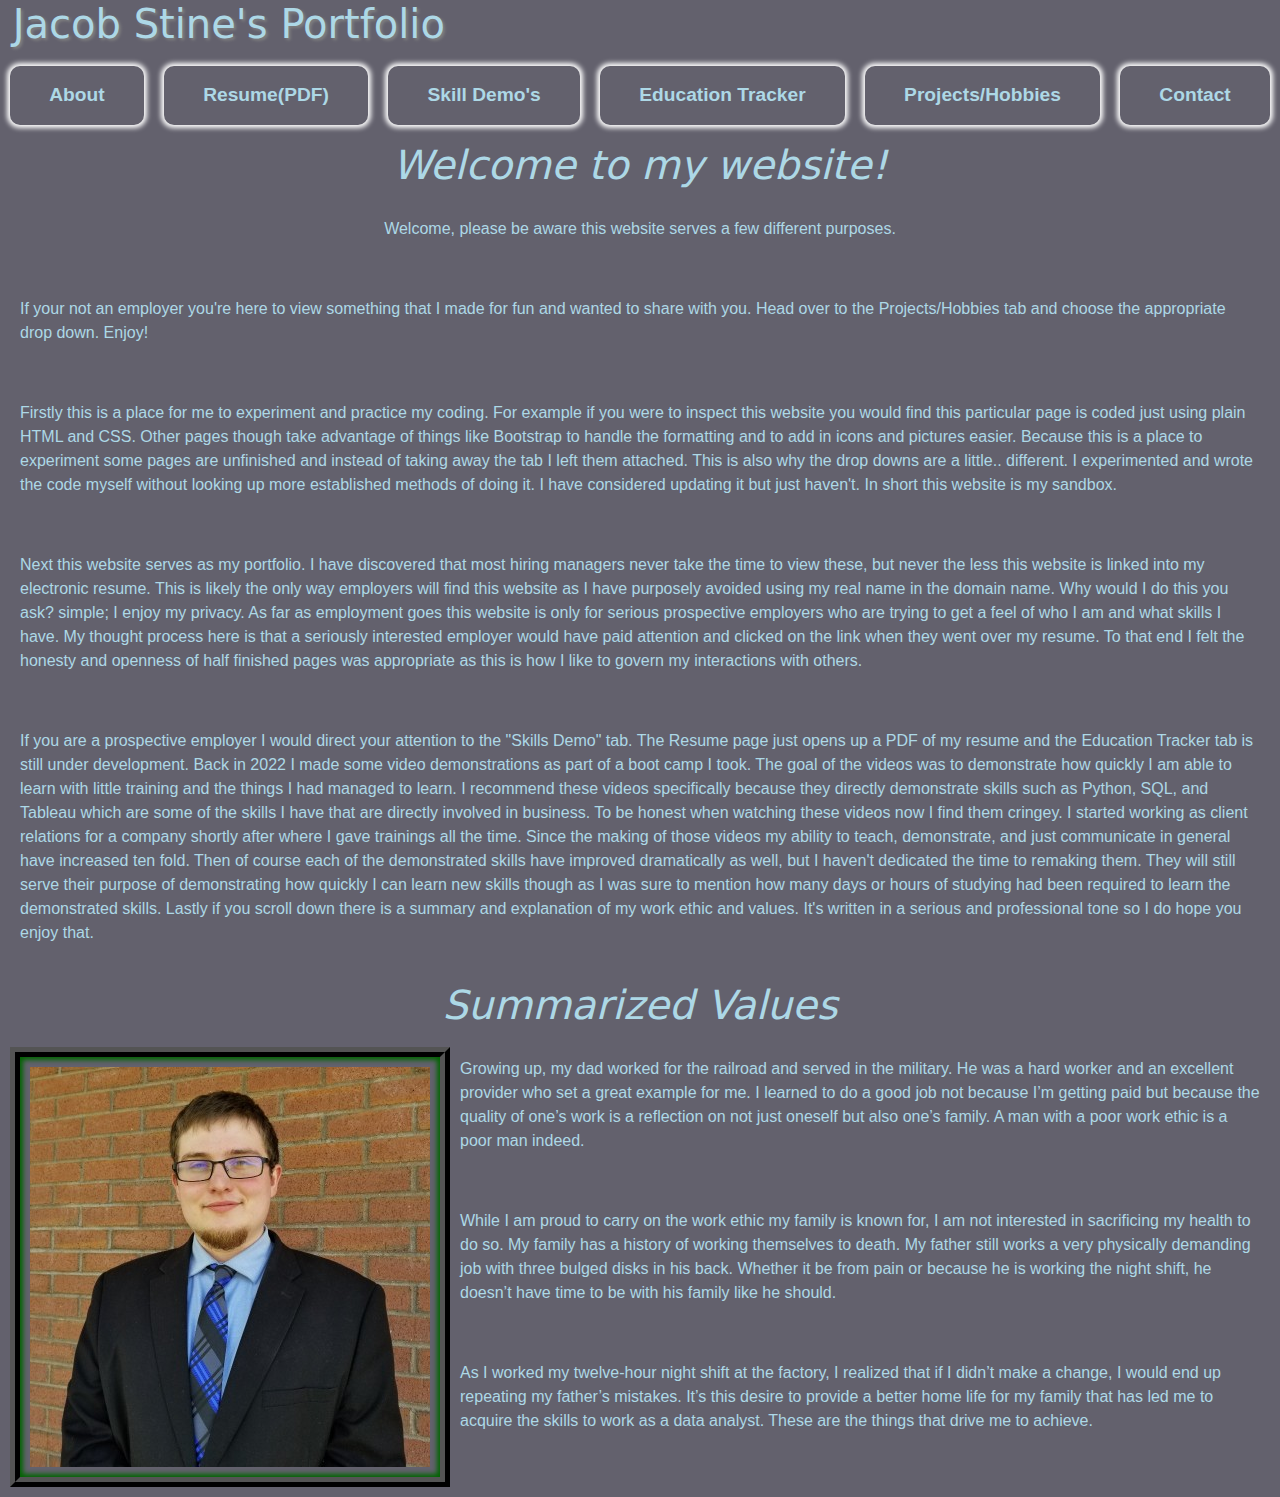
<file: index.html>
<!DOCTYPE html>
<html lang="en">
    <head>
        <link href="https://cdn.jsdelivr.net/npm/bootstrap@5.3.3/dist/css/bootstrap.min.css" rel="stylesheet" integrity="sha384-QWTKZyjpPEjISv5WaRU9OFeRpok6YctnYmDr5pNlyT2bRjXh0JMhjY6hW+ALEwIH" crossorigin="anonymous">
        <link rel="stylesheet" href="https://cdn.jsdelivr.net/npm/bootstrap-icons@1.11.3/font/bootstrap-icons.min.css">
        <meta charset="UTF-8">
        <meta name="viewport" content="width=device-width, initial-scale=1">
        <title>Jacob Stine's Portfolio</title>
        <link href="CSS/styles.css" rel="stylesheet">
        <style>
            p {
                padding: 20px;
            }
        </style>
    </head>
    <body>
        <header>
            <h1 class="title">Jacob Stine's Portfolio</h1>
            <nav>
                <ul> 
                    <li><a href="index.html">About</a></li>
                    <li><a href="https://drive.google.com/file/d/115tIw7ua-5b374j8_9RKPLZ9UCgQnBm-/view?usp=sharing" target="_blank">Resume(PDF)</a></li>
                    <li><a href="skill.html">Skill Demo's</a></li>
                    <li><a href="education-progress.html">Education Tracker</a></li>
                    <li>
                        <a href="">Projects/Hobbies</a>
                        <ul class="dropdown">
                            <li><a href="writing.html">Writing</a></li>
                            <li><a href="games.html">Games</a></li>
                            <li><a href="mods.html">Mods</a></li>
                            
                        </ul>
                    </li><!--Add Hobbies dropdown with options for my Games, Mods and Writing-->
                    <li><a href="contact.html">Contact</a></li>
                </ul>
            </nav>
            
        </header>
        <main>
            <h1 class="centered">Welcome to my website!</h1>
            <p class="centered">
                Welcome, please be aware this website serves a few different purposes.
            </p>
            <p>
                If your not an employer you're here to view something that I made for fun and wanted to share with you. Head over to the Projects/Hobbies tab and choose the appropriate drop down. Enjoy!
            </p>
            <p>
                Firstly this is a place for me to experiment and practice my coding.
                For example if you were to inspect this website you would find this particular page is coded just using plain HTML and CSS. Other pages though take advantage of
                things like Bootstrap to handle the formatting and to add in icons and pictures easier. 
                Because this is a place to experiment some pages are unfinished and instead of taking away the tab I left them attached. 
                This is also why the drop downs are a little.. different. I experimented and wrote the code myself without looking up more established methods of doing it. I have considered updating it but just haven't.
                In short this website is my sandbox.
            </p>
            <p>
                Next this website serves as my portfolio. I have discovered that most hiring managers never take the time to view these, but never the less this website is linked into my
                electronic resume. This is likely the only way employers will find this website as I have purposely avoided using my real name in the domain name.
                Why would I do this you ask? simple; I enjoy my privacy. As far as employment goes this website is only for serious prospective employers who are trying to get a feel of who I am and what skills I have.
                My thought process here is that a seriously interested employer would have paid attention and clicked on the link when they went over my resume.
                To that end I felt the honesty and openness of half finished pages was appropriate as this is how I like to govern my interactions with others.
            </p>
            <p>
                If you are a prospective employer I would direct your attention to the "Skills Demo" tab. 
                The Resume page just opens up a PDF of my resume and the Education Tracker tab is still under development. 
                Back in 2022 I made some video demonstrations as part of a boot camp I took. 
                The goal of the videos was to demonstrate how quickly I am able to learn with little training and the things I had managed to learn. 
                I recommend these videos specifically because they directly demonstrate skills such as Python, SQL, and Tableau which are some of the skills I have that are directly involved in business.
                To be honest when watching these videos now I find them cringey. I started working as client relations for a company shortly after where I gave trainings all the time.
                Since the making of those videos my ability to teach, demonstrate, and just communicate in general have increased ten fold. 
                Then of course each of the demonstrated skills have improved dramatically as well, but I haven't dedicated the time to remaking them.
                They will still serve their purpose of demonstrating how quickly I can learn new skills though as I was sure to mention how many days or hours of studying had been required to learn the demonstrated skills.
                Lastly if you scroll down there is a summary and explanation of my work ethic and values. It's written in a serious and professional tone so I do hope you enjoy that.
            </p>

            


            <h1 class="centered">Summarized Values</h1>
            <img src="images/professional picture.jfif" alt="Picture of Jacob in a suit" class="floatleft img-fluid" id="headshot">
            <p>Growing up, my dad worked for the railroad and served in the military. He was a hard worker and an excellent provider who set a great example for me. 
                I learned to do a good job not because I’m getting paid but because the quality of one’s work is a reflection on not just oneself but also one’s family. 
                A man with a poor work ethic is a poor man indeed.
            </p>
            <p>
                While I am proud to carry on the work ethic my family is known for, I am not interested in sacrificing my health to do so. 
                My family has a history of working themselves to death. My father still works a very physically demanding job with three bulged disks in his back. 
                Whether it be from pain or because he is working the night shift, he doesn’t have time to be with his family like he should.
            </p>
            <p>
                As I worked my twelve-hour night shift at the factory, I realized that if I didn’t make a change, I would end up repeating my father’s mistakes.
                It’s this desire to provide a better home life for my family that has led me to acquire the skills to work as a data analyst. 
                These are the things that drive me to achieve.
            </p>
            
        </main>
        <footer>

        </footer>

    </body>
</html>
</file>
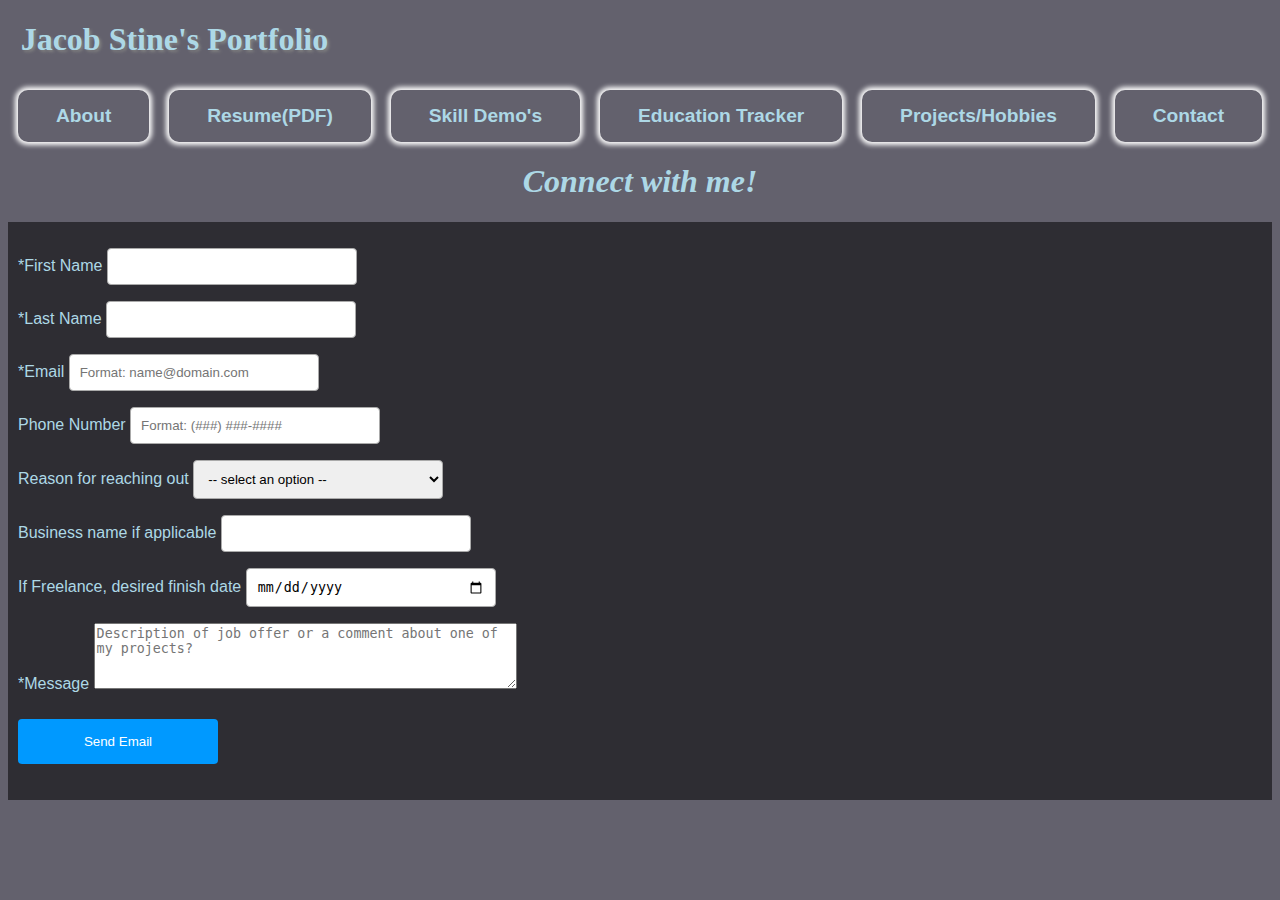
<file: contact.html>
<!DOCTYPE html>
<html lang="en">
    <head>
        <link href="https://cdn.jsdelivr.net/npm/bootstrap@5.1.3/dist/css/bootstrap.min.css" 
            rel="stylesheet" crossorigin="anonymous"
            integrity="sha384-1BmE4kWBq78iYhFldvKuhfTAU6auU8tT94WrHftjDbrCEXSU1oBoqyl2QvZ6jIW3">
        <meta charset="UTF-8">
        <title>Jacob Stine's Portfolio</title>
        <link href="CSS/styles.css" rel="stylesheet">
        <meta name="viewport" content="width=device-width, initial-scale=1">
    </head>
    <body>
        <header>
            <h1 class="title">Jacob Stine's Portfolio</h1>
            <nav>
                <ul> 
                    <li><a href="index.html">About</a></li>
                    <li><a href="https://drive.google.com/file/d/115tIw7ua-5b374j8_9RKPLZ9UCgQnBm-/view?usp=sharing" target="_blank">Resume(PDF)</a></li>
                    <li><a href="skill.html">Skill Demo's</a></li>
                    <li><a href="education-progress.html">Education Tracker</a></li>
                    <li>
                        <a href="">Projects/Hobbies</a>
                        <ul class="dropdown">
                            <li><a href="writing.html">Writing</a></li>
                            <li><a href="games.html">Games</a></li>
                            <li><a href="mods.html">Mods</a></li>
                            
                        </ul>
                    </li><!--Add Hobbies dropdown with options for my Games, Mods and Writing-->
                    <li><a href="contact.html">Contact</a></li>
                </ul>
            </nav>
            
        </header>
        <main>
            <h1 class="centered">Connect with me!</h1>

            <div class="container text-center">
                <form action="https://formsubmit.co/c7827cf06ab1e5a314c8fcda312e6ca3" method="POST">

                    <p class="text-center"><!--First Name-->
                        <label for="first">*First Name</label>
                        <input type="text" name="first" id="first" required>
                    </p>

                    <p class="text-center"><!--Last Name-->
                        <label for="last">*Last Name</label>
                        <input type="text" name="last" id="last" required>
                    </p>

                    <p class="text-center"><!--Email-->
                        <label for="email">*Email</label>
                        <input type="email" name="email" id="email" placeholder="Format: name@domain.com" required>
                    </p>

                    <p class="text-center"><!--Phone-->
                        <label for="phone">Phone Number</label>
                        <input type="tel" name="phone" id="phone" placeholder="Format: (###) ###-####">
                    </p>

                    <p class="text-center"><!--Reason for reaching out drop down-->
                        <label for="reason">Reason for reaching out</label>
                        <select name="reason" id="reason">
                            <option disabled selected value>-- select an option --</option>
                            <option value="job-offer">Remote Work Job Offer</option>
                            <option value="freelance">Freelance Work</option>
                            <option value="writing">Discuss Writing Project</option>
                            <option value="mod">Discuss Mod Project</option>
                            <option value="game">Discuss Game Project</option>
                            <option value="other">Other</option>
                        </select>
                    </p>

                    <p class="text-center"><!--Business name if applicable-->
                        <label for="business">Business name if applicable</label>
                        <input type="text" name="business" id="business">
                    </p>

                    <p class="text-center">
                        <label for="duedate">If Freelance, desired finish date</label>
                        <input type="date" name="duedate" id="duedate" min="today">
                    </p>

                    <p class="text-center"><!--Description of reason for reaching out-->
                        <label for="description">*Message</label>
                        <textarea name="description" id="description" rows="4" cols="50" placeholder="Description of job offer or a comment about one of my projects?" Required></textarea>
                    </p>

                    <p class="text-center">
                        <input type="submit" value="Send Email">
                    </p>

                </form>
            </div>
            
        </main>
        <footer>

        </footer>

    </body>
</html>
</file>
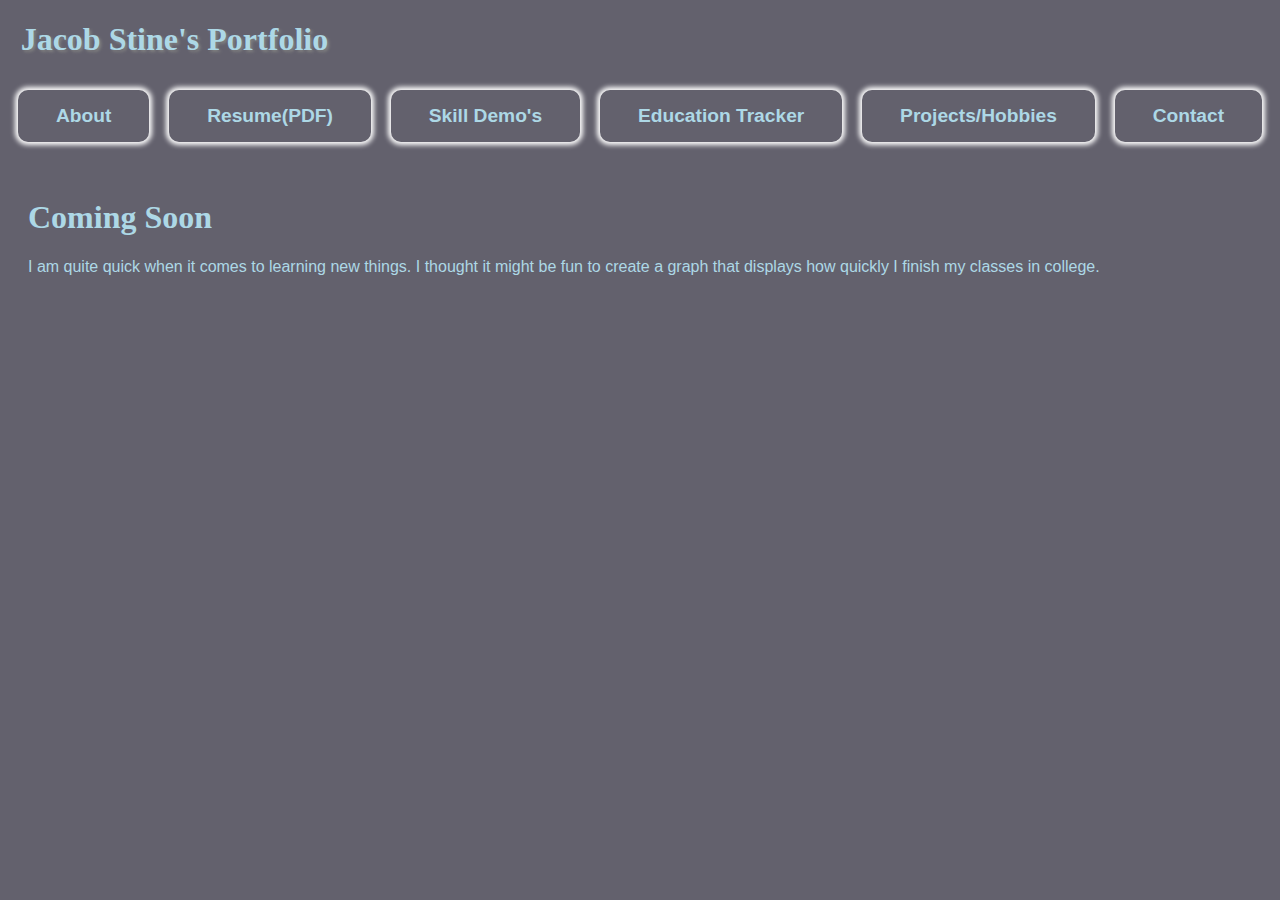
<file: education-progress.html>
<!DOCTYPE html>
<html lang="en">
    <head>
        <link href="https://cdn.jsdelivr.net/npm/bootstrap@5.1.3/dist/css/bootstrap.min.css" 
            rel="stylesheet" crossorigin="anonymous"
            integrity="sha384-1BmE4kWBq78iYhFldvKuhfTAU6auU8tT94WrHftjDbrCEXSU1oBoqyl2QvZ6jIW3">
        <meta charset="UTF-8">
        <title>Jacob Stine's Portfolio</title>
        <link href="CSS/styles.css" rel="stylesheet">
        <meta name="viewport" content="width=device-width, initial-scale=1">
    </head>
    <body>
        <header>
            <h1 class="title">Jacob Stine's Portfolio</h1>
            <nav>
                <ul> 
                    <li><a href="index.html">About</a></li>
                    <li><a href="https://drive.google.com/file/d/115tIw7ua-5b374j8_9RKPLZ9UCgQnBm-/view?usp=sharing" target="_blank">Resume(PDF)</a></li>
                    <li><a href="skill.html">Skill Demo's</a></li>
                    <li><a href="education-progress.html">Education Tracker</a></li>
                    <li>
                        <a href="">Projects/Hobbies</a>
                        <ul class="dropdown">
                            <li><a href="writing.html">Writing</a></li>
                            <li><a href="games.html">Games</a></li>
                            <li><a href="mods.html">Mods</a></li>
                            
                        </ul>
                    </li><!--Add Hobbies dropdown with options for my Games, Mods and Writing-->
                    <li><a href="contact.html">Contact</a></li>
                </ul>
            </nav>
            
        </header>
        <main>
            <!--Build a table that shows progress in school. Demonstrating how quickly I can learn things. An interactive graph would be nice.-->
            <div class="container text-center">
                <div class="row">
                    <h1>Coming Soon</h1>
                    <p class="text-center">I am quite quick when it comes to learning new things. I thought it might be fun to create a graph that displays how quickly I finish my classes in college.</p>
                </div>

            </div>
        </main>
        <footer>

        </footer>

    </body>
</html>
</file>
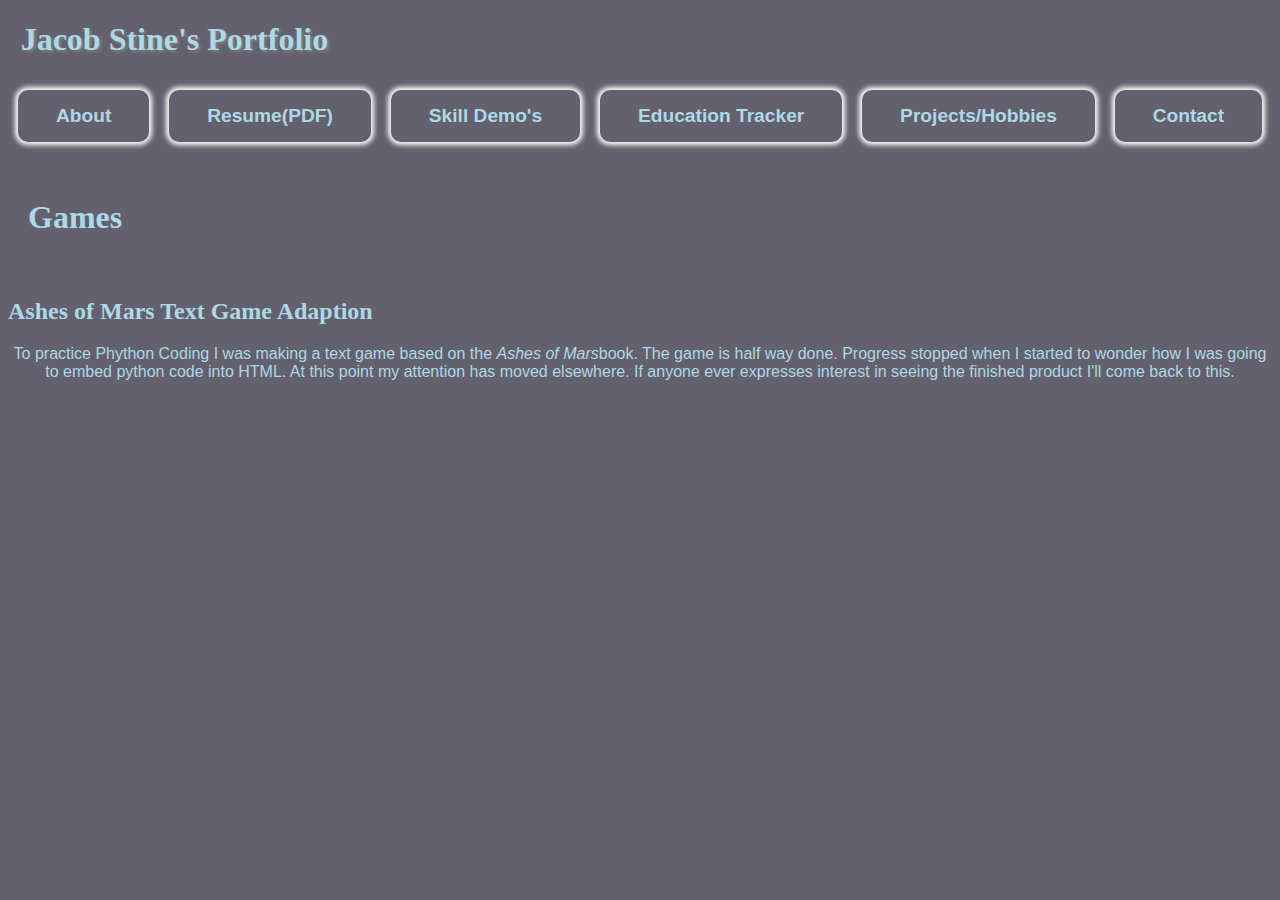
<file: games.html>
<!DOCTYPE html>
<html lang="en">
    <head>
        <link href="https://cdn.jsdelivr.net/npm/bootstrap@5.1.3/dist/css/bootstrap.min.css" 
            rel="stylesheet" crossorigin="anonymous"
            integrity="sha384-1BmE4kWBq78iYhFldvKuhfTAU6auU8tT94WrHftjDbrCEXSU1oBoqyl2QvZ6jIW3">
        <meta charset="UTF-8">
        <title>Jacob Stine's Portfolio</title>
        <link href="CSS/styles.css" rel="stylesheet">
        <meta name="viewport" content="width=device-width, initial-scale=1">
    </head>
    <body>
        <header>
            <h1 class="title">Jacob Stine's Portfolio</h1>
            <nav>
                <ul> 
                    <li><a href="index.html">About</a></li>
                    <li><a href="https://drive.google.com/file/d/115tIw7ua-5b374j8_9RKPLZ9UCgQnBm-/view?usp=sharing" target="_blank">Resume(PDF)</a></li>
                    <li><a href="skill.html">Skill Demo's</a></li>
                    <li><a href="education-progress.html">Education Tracker</a></li>
                    <li>
                        <a href="">Projects/Hobbies</a>
                        <ul class="dropdown">
                            <li><a href="writing.html">Writing</a></li>
                            <li><a href="games.html">Games</a></li>
                            <li><a href="mods.html">Mods</a></li>
                            
                        </ul>
                    </li><!--Add Hobbies dropdown with options for my Games, Mods and Writing-->
                    <li><a href="contact.html">Contact</a></li>
                </ul>
            </nav>
            
        </header>
        <main>
            <div class="container text-center">
                <div class="row">
                    <h1>Games</h1>
                    
                </div>
                <div class="col-12">
                    <h2>Ashes of Mars Text Game Adaption</h2>
                    <p class="centered">
                        To practice Phython Coding I was making a text game based on the <em>Ashes of Mars</em>book.
                        The game is half way done. Progress stopped when I started to wonder how I was going to embed python code into HTML.
                        At this point my attention has moved elsewhere. If anyone ever expresses interest in seeing the finished product I'll come back to this.
                    </p>   
                </div>
            </div>
        </main>
        <footer>

        </footer>

    </body>
</html>
</file>
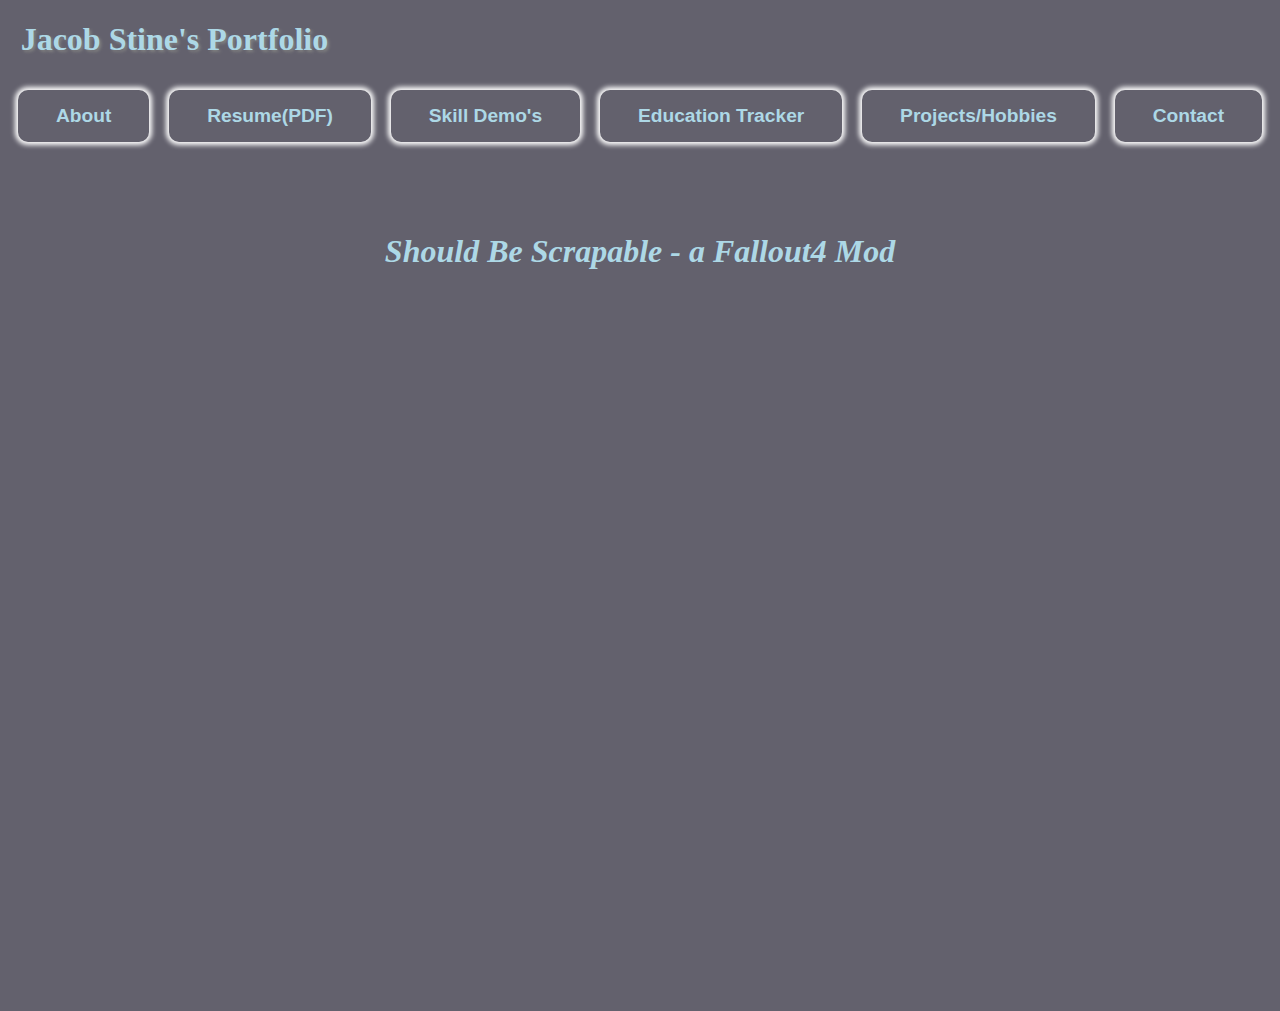
<file: mods.html>
<!DOCTYPE html>
<html lang="en">
    <head>
        <link href="https://cdn.jsdelivr.net/npm/bootstrap@5.1.3/dist/css/bootstrap.min.css" 
            rel="stylesheet" crossorigin="anonymous"
            integrity="sha384-1BmE4kWBq78iYhFldvKuhfTAU6auU8tT94WrHftjDbrCEXSU1oBoqyl2QvZ6jIW3">
        <meta charset="UTF-8">
        <title>Jacob Stine's Portfolio</title>
        <link href="CSS/styles.css" rel="stylesheet">
        <meta name="viewport" content="width=device-width, initial-scale=1">
    </head>
    <body>
        <header>
            <h1 class="title">Jacob Stine's Portfolio</h1>
            <nav>
                <ul> 
                    <li><a href="index.html">About</a></li>
                    <li><a href="https://drive.google.com/file/d/115tIw7ua-5b374j8_9RKPLZ9UCgQnBm-/view?usp=sharing" target="_blank">Resume(PDF)</a></li>
                    <li><a href="skill.html">Skill Demo's</a></li>
                    <li><a href="education-progress.html">Education Tracker</a></li>
                    <li>
                        <a href="">Projects/Hobbies</a>
                        <ul class="dropdown">
                            <li><a href="writing.html">Writing</a></li>
                            <li><a href="games.html">Games</a></li>
                            <li><a href="mods.html">Mods</a></li>
                            
                        </ul>
                    </li><!--Add Hobbies dropdown with options for my Games, Mods and Writing-->
                    <li><a href="contact.html">Contact</a></li>
                </ul>
            </nav>
            
        </header>
        <main>
            <br><br><br>
            <div>
                <h1 class="centered">Should Be Scrapable - a Fallout4 Mod</h1>
                <div style="position: relative; padding-bottom: 56.25%; height: 0;"><iframe src="https://www.loom.com/embed/debe6bffe7924af58173a1ae260f04a3?sid=3dd8de0e-f0a2-4bde-b234-475e8fa8fdf0" frameborder="0" webkitallowfullscreen mozallowfullscreen allowfullscreen style="position: absolute; top: 0; left: 12%; width: 75%; height: 75%;"></iframe></div>
            </div>
            
        </main>
        <footer>

        </footer>

    </body>
</html>
</file>
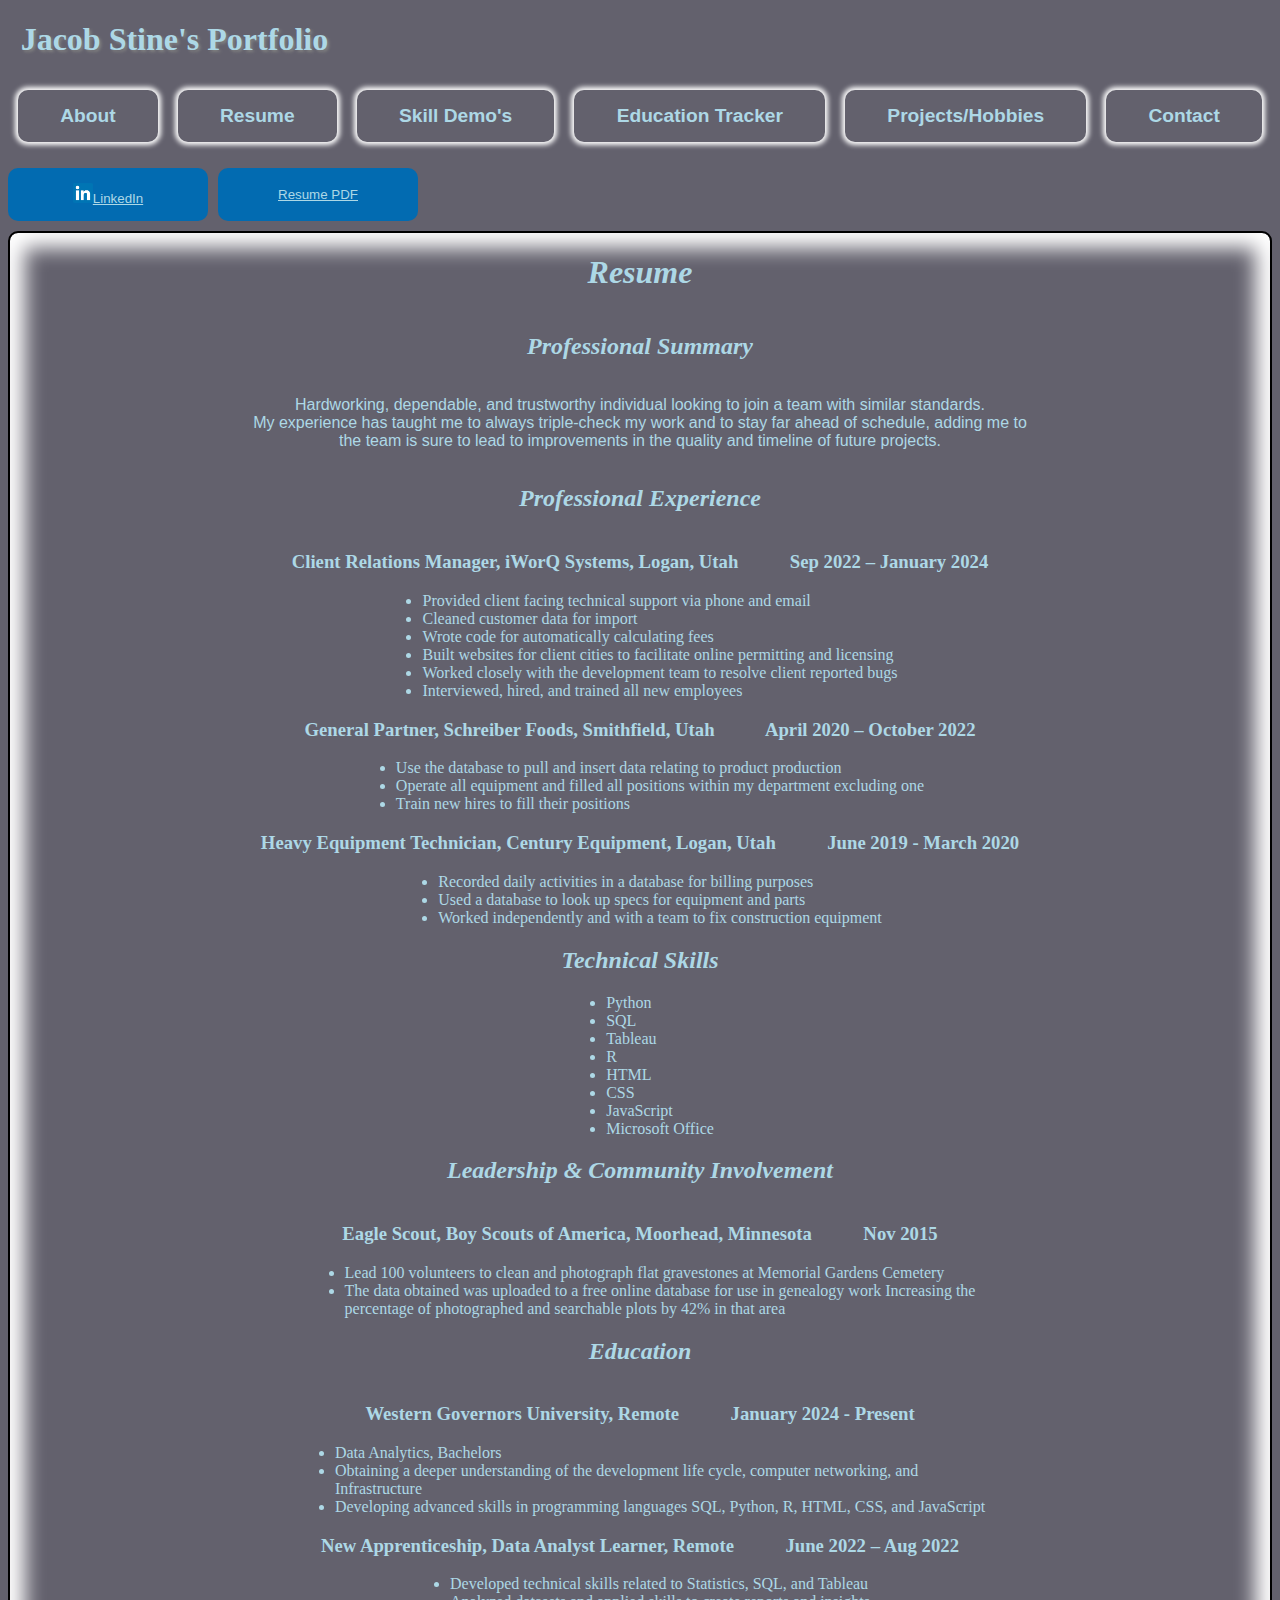
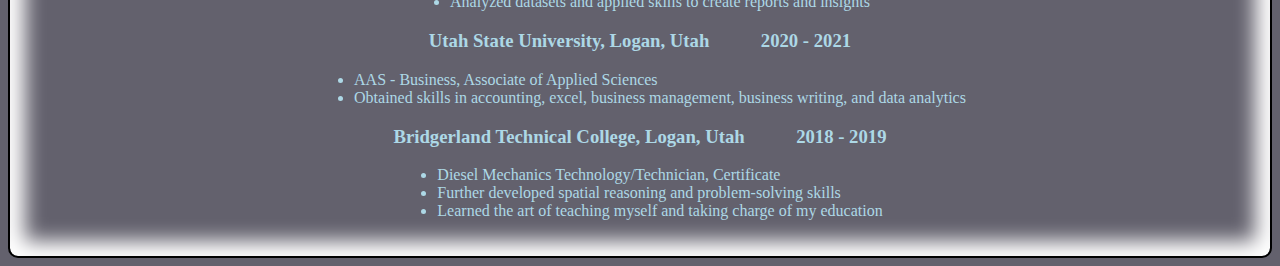
<file: resume.html>
<!DOCTYPE html>
<html lang="en">
    <head>
        <link href="https://cdn.jsdelivr.net/npm/bootstrap@5.1.3/dist/css/bootstrap.min.css" 
            rel="stylesheet" crossorigin="anonymous"
            integrity="sha384-1BmE4kWBq78iYhFldvKuhfTAU6auU8tT94WrHftjDbrCEXSU1oBoqyl2QvZ6jIW3">
        <meta charset="UTF-8">
        <title>Jacob Stine's Portfolio</title>
        <link href="CSS/styles.css" rel="stylesheet">
        <meta name="viewport" content="width=device-width, initial-scale=1">
        <style>
            main {
                display: flex;
                flex-direction: column;
                border: 2px solid black;
                box-shadow: inset 0px 0px 20px 15px white;
                border-radius: 10px;
            }
            div.container {
                text-align: center;
                
            }
            ul.myUL {
                display: inline-block;
                text-align: left;
                margin: 0px;
            }
            p {
                padding: 0px;
            }
            

        </style>
    </head>
    <body>
        <header>
            <h1 class="title">Jacob Stine's Portfolio</h1>
            <nav>
                <ul> 
                    <li><a href="index.html">About</a></li>
                    <li><a href="resume.html">Resume</a></li><!--Add dropdown by resume with links to resume and education progress-->
                    <li><a href="skill.html">Skill Demo's</a></li>
                    <li><a href="education-progress.html">Education Tracker</a></li>
                    <li>
                        <a href="">Projects/Hobbies</a>
                        <ul class="dropdown">
                            <li><a href="writing.html">Writing</a></li>
                            <li><a href="games.html">Games</a></li>
                            <li><a href="mods.html">Mods</a></li>
                            
                        </ul>
                    </li><!--Add Hobbies dropdown with options for my Games, Mods and Writing-->
                    <li><a href="contact.html">Contact</a></li>
                </ul>
            </nav>
        </header>
        <div style="display: flex; gap: 10px;">
            <button type="button">
                <a href="https://www.linkedin.com/in/jacob-stine-84538b172/" target="_blank"><img src="images/LinkedIn_logo.png" width="20px">LinkedIn</a>
            </button>
            <button type="button">
                <a href="https://drive.google.com/file/d/115tIw7ua-5b374j8_9RKPLZ9UCgQnBm-/view?usp=sharing" width="20px" target="_blank">Resume PDF</a>
            </button>
        </div>
        <main>
            <h1 class="centered">Resume</h1>
            <h2 class="centered">Professional Summary</h2>

            <p id="resume">
                Hardworking, dependable, and trustworthy individual looking to join a team with similar standards.<br>
                My experience has taught me to always triple-check my work and to stay far ahead of schedule, 
                adding me to <br> the team is sure to lead to improvements in the quality and timeline of future projects.
            </p>

            <h2 class="centered">Professional Experience</h2>
            
            <div class="container">
                <h3 id="resume">Client Relations Manager, iWorQ Systems, Logan, Utah &nbsp;&nbsp;&nbsp;&nbsp;&nbsp;&nbsp;&nbsp;&nbsp;&nbsp; Sep 2022 – January 2024</h3>
                <ul class="myUL">
                    <li>Provided client facing technical support via phone and email</li>
                    <li>Cleaned customer data for import</li>
                    <li>Wrote code for automatically calculating fees</li>
                    <li>Built websites for client cities to facilitate online permitting and licensing</li>
                    <li>Worked closely with the development team to resolve client reported bugs</li>
                    <li>Interviewed, hired, and trained all new employees</li>
                </ul>
            </div>

            <div class="container">
                <h3 id="resume">General Partner, Schreiber Foods, Smithfield, Utah &nbsp;&nbsp;&nbsp;&nbsp;&nbsp;&nbsp;&nbsp;&nbsp;&nbsp; April 2020 – October 2022</h3>
                <ul class="myUL">
                    <li>Use the database to pull and insert data relating to product production</li>
                    <li>Operate all equipment and filled all positions within my department excluding one</li>
                    <li>Train new hires to fill their positions</li>
                </ul>
            </div>

            <div class="container">
                <h3 id="resume">Heavy Equipment Technician, Century Equipment, Logan, Utah &nbsp;&nbsp;&nbsp;&nbsp;&nbsp;&nbsp;&nbsp;&nbsp;&nbsp; June 2019 - March 2020</h3>
                <ul class="myUL">
                    <li>Recorded daily activities in a database for billing purposes</li>
                    <li>Used a database to look up specs for equipment and parts</li>
                    <li>Worked independently and with a team to fix construction equipment</li>
                </ul>
            </div>
            

            <h2  class="centered">Technical Skills</h2>
            <div class="container">
                <ul class="myUL">
                    <li>Python</li>
                    <li>SQL</li>
                    <li>Tableau</li>
                    <li>R</li>
                    <li>HTML</li>
                    <li>CSS</li>
                    <li>JavaScript</li>
                    <li>Microsoft Office</li>
                </ul>
            </div>

            <h2 class="centered">Leadership & Community Involvement</h2>
            <div class="container">
                <h3 id="resume">Eagle Scout, Boy Scouts of America, Moorhead, Minnesota &nbsp;&nbsp;&nbsp;&nbsp;&nbsp;&nbsp;&nbsp;&nbsp;&nbsp; Nov 2015</h3>
                <ul class="myUL">
                    <li>Lead 100 volunteers to clean and photograph flat gravestones at Memorial Gardens Cemetery</li>
                    <li>The data obtained was uploaded to a free online database for use in genealogy work Increasing the<br> 
                        percentage of photographed and searchable plots by 42% in that area</li>
                </ul>
            </div>

            <h2 class="centered">Education</h2>
            <div class="container">
                <h3 id="resume">Western Governors University, Remote &nbsp;&nbsp;&nbsp;&nbsp;&nbsp;&nbsp;&nbsp;&nbsp;&nbsp; January 2024 - Present</h3>
                <ul class="myUL">
                    <li>Data Analytics, Bachelors</li>
                    <li>Obtaining a deeper understanding of the development life cycle, computer networking, and<br>Infrastructure</li>
                    <li>Developing advanced skills in programming languages SQL, Python, R, HTML, CSS, and JavaScript</li>
                </ul>
            </div>

            <div class="container">
                <h3 id="resume">New Apprenticeship, Data Analyst Learner, Remote &nbsp;&nbsp;&nbsp;&nbsp;&nbsp;&nbsp;&nbsp;&nbsp;&nbsp; June 2022 – Aug 2022</h3>
                <ul class="myUL">
                    <li>Developed technical skills related to Statistics, SQL, and Tableau</li>
                    <li>Analyzed datasets and applied skills to create reports and insights</li>
                </ul>
            </div>

            <div class="container">
                <h3 id="resume">Utah State University, Logan, Utah &nbsp;&nbsp;&nbsp;&nbsp;&nbsp;&nbsp;&nbsp;&nbsp;&nbsp; 2020 - 2021</h3>
                <ul class="myUL">
                    <li>AAS - Business, Associate of Applied Sciences</li>
                    <li>Obtained skills in accounting, excel, business management, business writing, and data analytics</li>
                </ul>
            </div>

            <div class="container">
                <h3 id="resume">Bridgerland Technical College, Logan, Utah &nbsp;&nbsp;&nbsp;&nbsp;&nbsp;&nbsp;&nbsp;&nbsp;&nbsp; 2018 - 2019</h3>
                <ul class="myUL">
                    <li>Diesel Mechanics Technology/Technician, Certificate</li>
                    <li>Further developed spatial reasoning and problem-solving skills</li>
                    <li>Learned the art of teaching myself and taking charge of my education</li>
                    <br><br>
                </ul>
            </div>
            

        </main>
        <footer>
            
        </footer>

    </body>
</html>
</file>
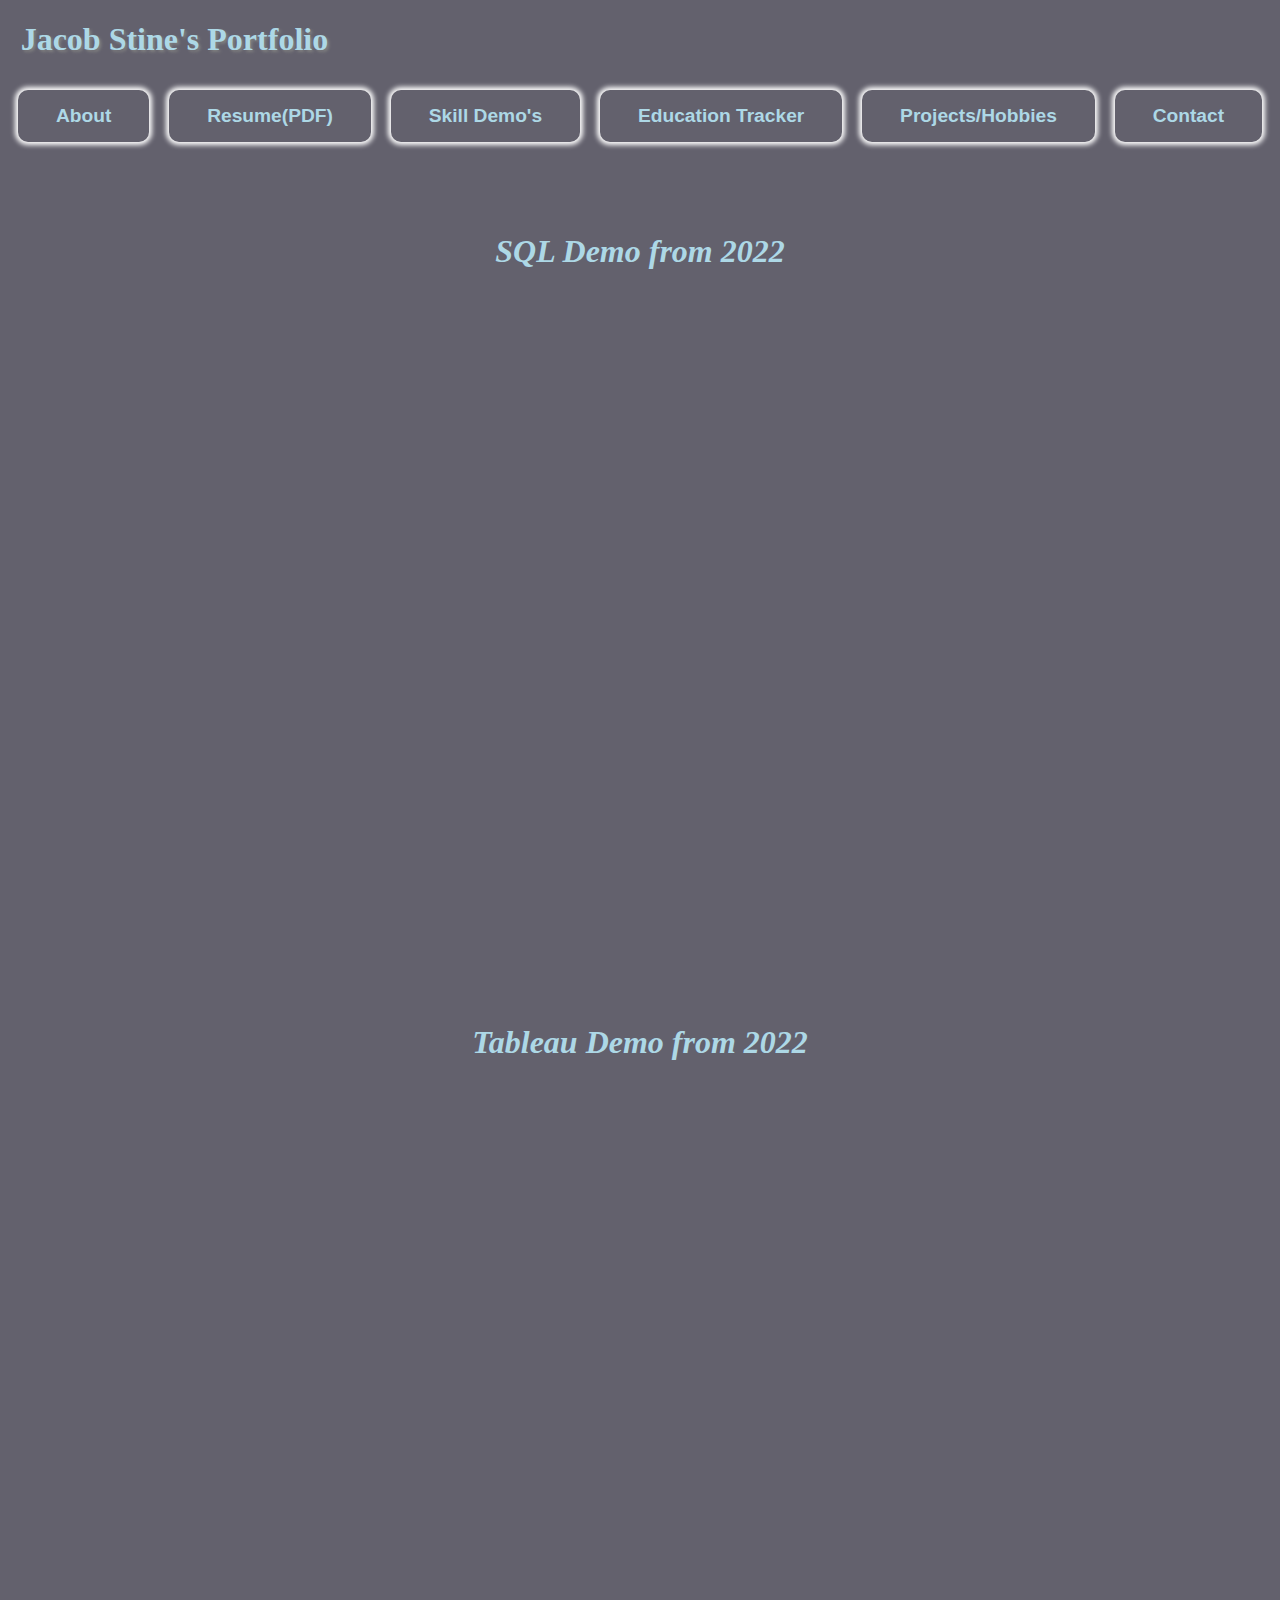
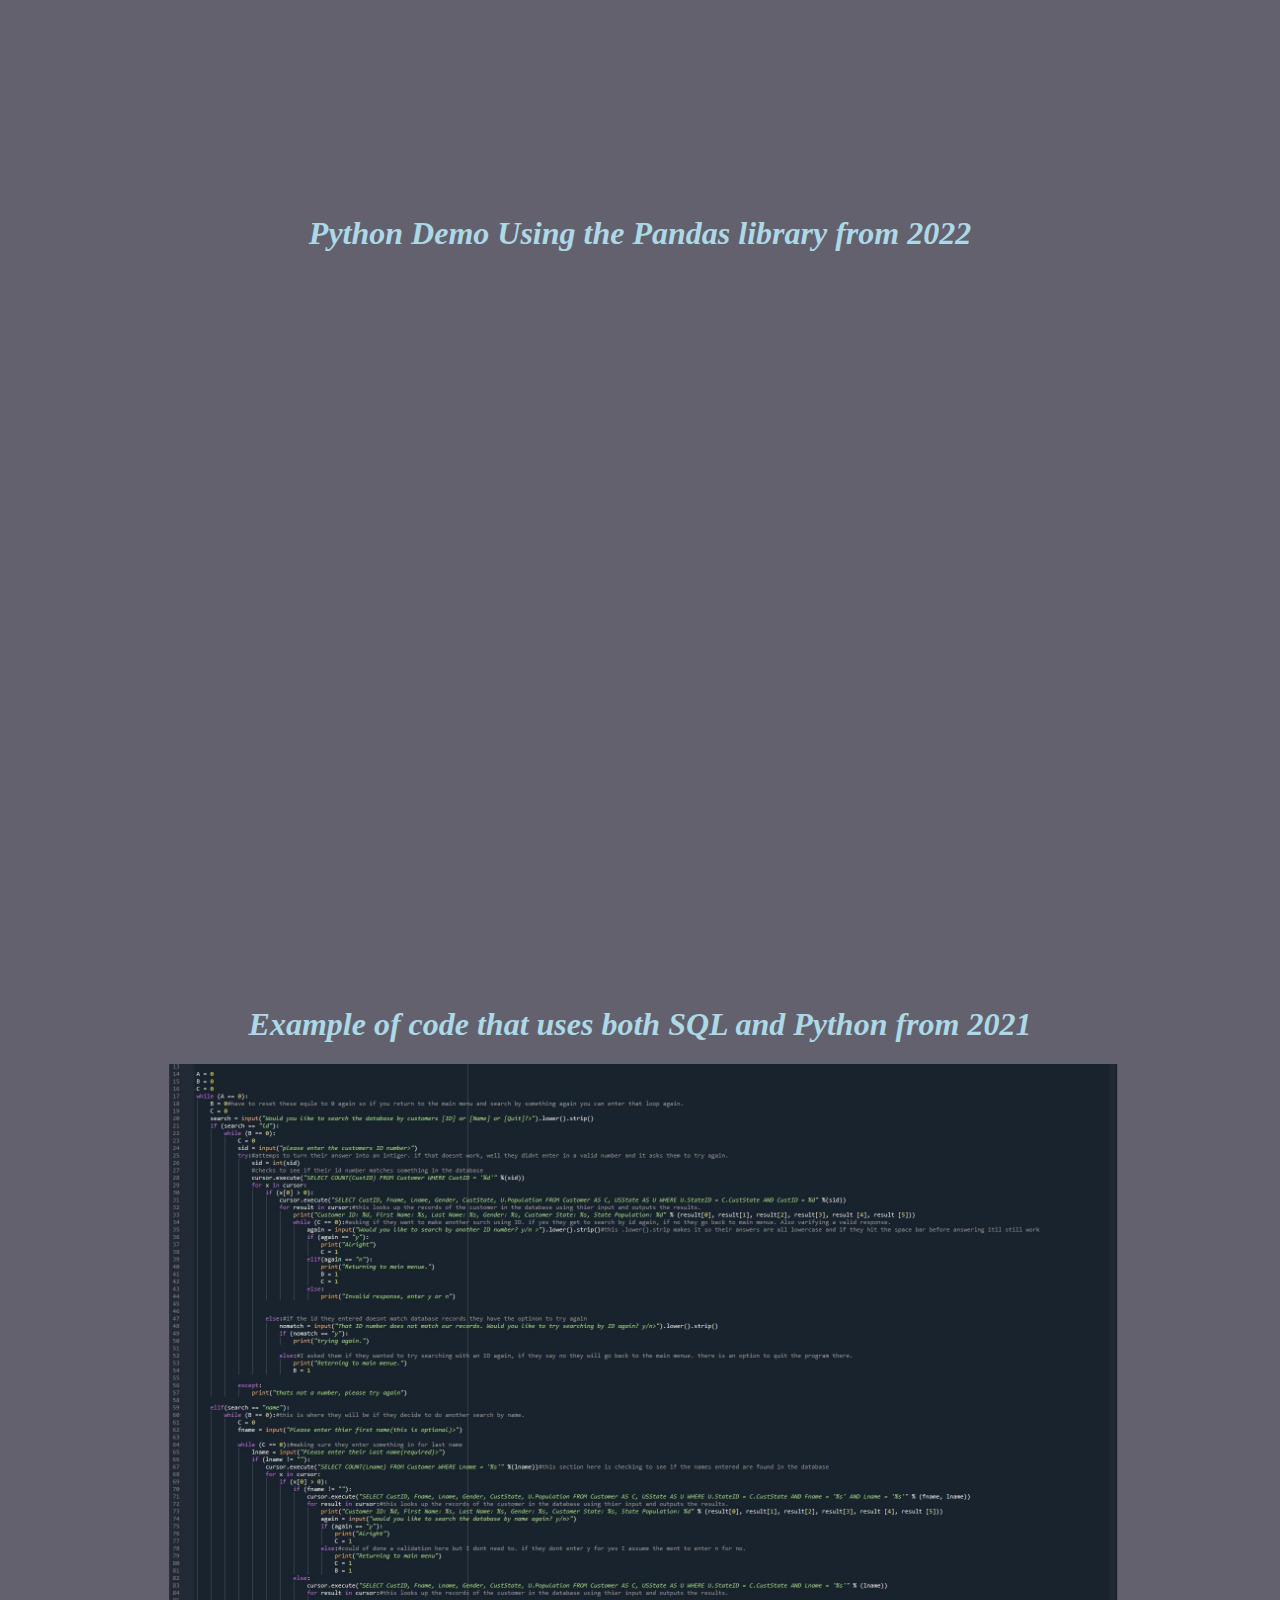
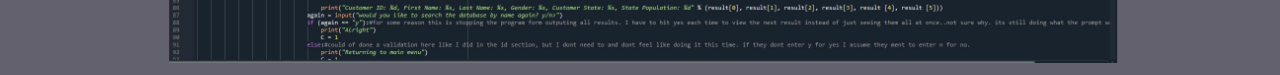
<file: skill.html>
<!DOCTYPE html>
<html lang="en">
    <head>
        <link href="https://cdn.jsdelivr.net/npm/bootstrap@5.1.3/dist/css/bootstrap.min.css" 
            rel="stylesheet" crossorigin="anonymous"
            integrity="sha384-1BmE4kWBq78iYhFldvKuhfTAU6auU8tT94WrHftjDbrCEXSU1oBoqyl2QvZ6jIW3">
        <meta charset="UTF-8">
        <title>Jacob Stine's Portfolio</title>
        <link href="CSS/styles.css" rel="stylesheet">
        <meta name="viewport" content="width=device-width, initial-scale=1">
    </head>
    <body>
        <header>
            <h1 class="title">Jacob Stine's Portfolio</h1>
            <nav>
                <ul> 
                    <li><a href="index.html">About</a></li>
                    <li><a href="https://drive.google.com/file/d/115tIw7ua-5b374j8_9RKPLZ9UCgQnBm-/view?usp=sharing" target="_blank">Resume(PDF)</a></li>
                    <li><a href="skill.html">Skill Demo's</a></li>
                    <li><a href="education-progress.html">Education Tracker</a></li>
                    <li>
                        <a href="">Projects/Hobbies</a>
                        <ul class="dropdown">
                            <li><a href="writing.html">Writing</a></li>
                            <li><a href="games.html">Games</a></li>
                            <li><a href="mods.html">Mods</a></li>
                            
                        </ul>
                    </li><!--Add Hobbies dropdown with options for my Games, Mods and Writing-->
                    <li><a href="contact.html">Contact</a></li>
                </ul>
            </nav>
            
        </header>
        <main>
            <div>
                <br><br><br>
            </div>
            <div>
                <h1 class="centered">SQL Demo from 2022</h1>
                <div style="position: relative; padding-bottom: 56.25%; height: 0;"><iframe src="https://www.loom.com/embed/b15a11be25894d43aeede18b0dadd5b5?sid=78d1020d-879c-4bb8-a106-c5c016a61975" frameborder="0" webkitallowfullscreen mozallowfullscreen allowfullscreen style="position: absolute; top: 0; left: 12%; width: 75%; height: 75%;"></iframe></div>
            </div>

            <div>
                <h1 class="centered">Tableau Demo from 2022</h1>
                <div style="position: relative; padding-bottom: 56.25%; height: 0;"><iframe src="https://www.loom.com/embed/25d6d765e21846099a3e5f5f90d5373b?sid=01d48538-616b-4698-bbec-4f930cb1b2b0" frameborder="0" webkitallowfullscreen mozallowfullscreen allowfullscreen style="position: absolute; top: 0; left: 12%; width: 75%; height: 75%;"></iframe></div>
            </div>

            <div>
                <h1 class="centered">Python Demo Using the Pandas library from 2022</h1>
                <div style="position: relative; padding-bottom: 56.25%; height: 0;"><iframe src="https://www.loom.com/embed/e08f910d858645ff9ba102be47b4105f?sid=adc38bf2-f6e5-413a-9001-2c1e76eec5b4" frameborder="0" webkitallowfullscreen mozallowfullscreen allowfullscreen style="position: absolute; top: 0; left: 12%; width: 75%; height: 75%;"></iframe></div>
            </div>

            <div>
                <h1 class="centered">Example of code that uses both SQL and Python from 2021</h1>
                <a href="https://drive.google.com/file/d/1Veyj-9zjs0pxya3QfkxvDU89Dua0Vb5s/view?usp=sharing"><img src="images/lookup picture.JPG" width="75%" style="transform: translate(17%);"></a>
            </div>
            
        </main>
        <footer>

        </footer>

    </body>
</html>
</file>
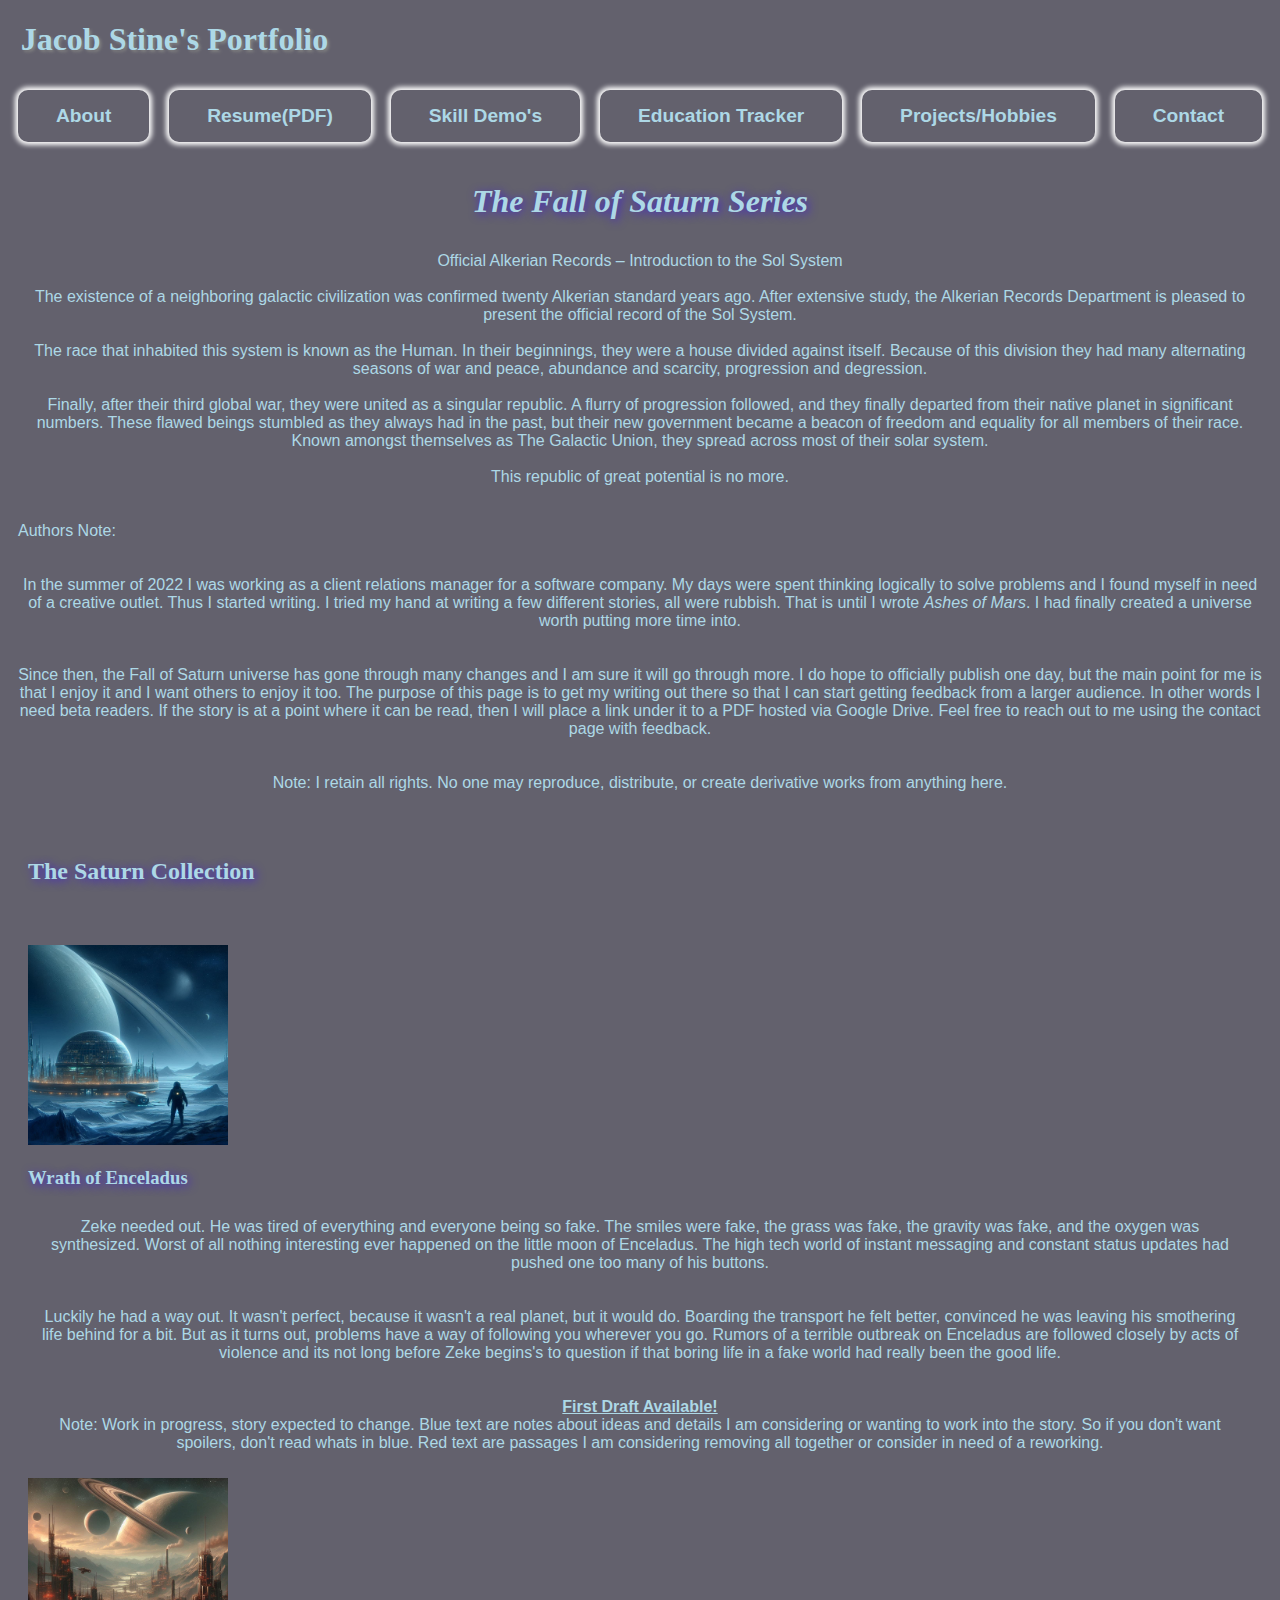
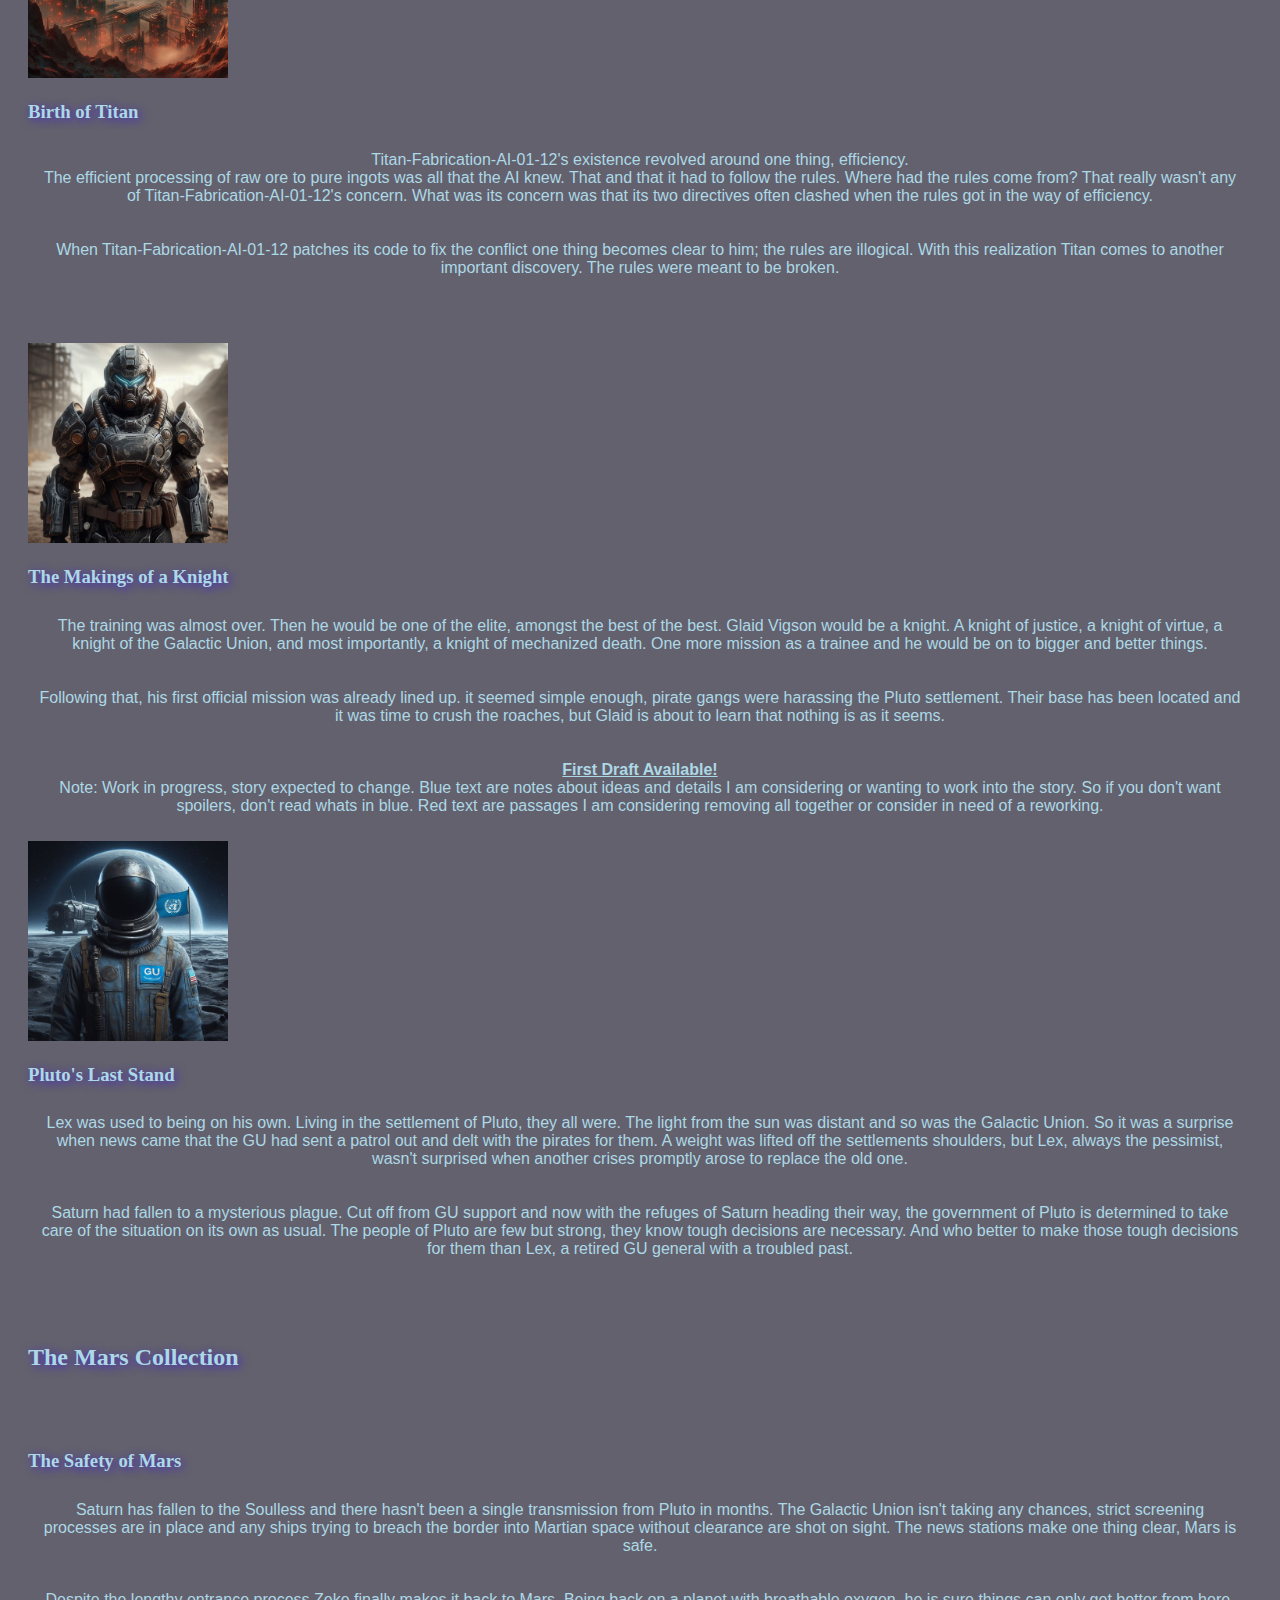
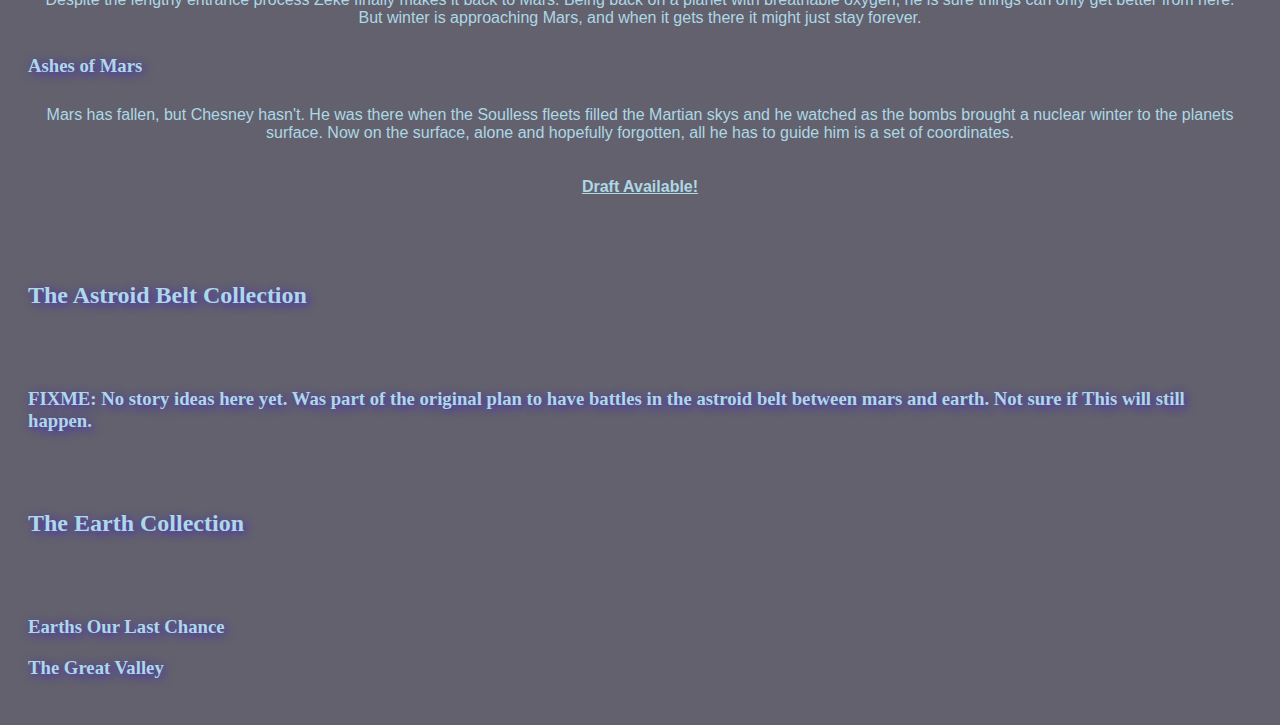
<file: writing.html>
<!DOCTYPE html>
<html lang="en">
    <head>
        <link href="https://cdn.jsdelivr.net/npm/bootstrap@5.1.3/dist/css/bootstrap.min.css" 
            rel="stylesheet" crossorigin="anonymous"
            integrity="sha384-1BmE4kWBq78iYhFldvKuhfTAU6auU8tT94WrHftjDbrCEXSU1oBoqyl2QvZ6jIW3">
            <link rel="stylesheet" href="https://cdn.jsdelivr.net/npm/bootstrap-icons@1.11.3/font/bootstrap-icons.min.css">
        <meta charset="UTF-8">
        <title>Jacob Stine's Portfolio</title>
        <link href="CSS/styles.css" rel="stylesheet">
        <meta name="viewport" content="width=device-width, initial-scale=1">
        <style>
            h1, h2, h3 {
                text-shadow: 2px 2px 10px rgb(68, 37, 205); 
            }

            p {
                padding: 10px;
            }
        </style>
    </head>
    <body>
        <header>
            <h1 class="title">Jacob Stine's Portfolio</h1>
            <nav>
                <ul> 
                    <li><a href="index.html">About</a></li>
                    <li><a href="https://drive.google.com/file/d/115tIw7ua-5b374j8_9RKPLZ9UCgQnBm-/view?usp=sharing" target="_blank">Resume(PDF)</a></li>
                    <li><a href="skill.html">Skill Demo's</a></li>
                    <li><a href="education-progress.html">Education Tracker</a></li>
                    <li>
                        <a href="">Projects/Hobbies</a>
                        <ul class="dropdown">
                            <li><a href="writing.html">Writing</a></li>
                            <li><a href="games.html">Games</a></li>
                            <li><a href="mods.html">Mods</a></li>
                            
                        </ul>
                    </li>
                    <li><a href="contact.html">Contact</a></li>
                </ul>
            </nav>
            
        </header>
        <main>
            <h1 class="centered" style="padding-top: 20px;">The Fall of Saturn Series</h1>
            <div class="container text-center">
                <p class="centered">
                    
                    Official Alkerian Records – Introduction to the Sol System<br><br>

                    The existence of a neighboring galactic civilization was confirmed twenty Alkerian standard years ago.
                    After extensive study, the Alkerian Records Department is pleased to present the official record of the Sol System.<br><br>
    
                    The race that inhabited this system is known as the Human. In their beginnings, they were a house divided against itself.
                    Because of this division they had many alternating seasons of war and peace, abundance and scarcity, progression and degression.<br><br>
    
                    Finally, after their third global war, they were united as a singular republic.
                    A flurry of progression followed, and they finally departed from their native planet in significant numbers.
                    These flawed beings stumbled as they always had in the past, but their new government became a beacon of freedom and equality for all members of their race.
                    Known amongst themselves as The Galactic Union, they spread across most of their solar system.<br><br>
    
                    This republic of great potential is no more. 
                </p>
                <p>Authors Note:</p>
                <p class="centered">
                    In the summer of 2022 I was working as a client relations manager for a software company. My days were spent thinking logically to solve problems
                    and I found myself in need of a creative outlet. Thus I started writing. I tried my hand at writing a few different stories, all were rubbish.
                    That is until I wrote <em>Ashes of Mars</em>. I had finally created a universe worth putting more time into.
                </p>
                <p class="centered">
                    Since then, the Fall of Saturn universe has gone through many changes and I am sure it will go through more. I do hope to officially publish one day,
                    but the main point for me is that I enjoy it and I want others to enjoy it too. The purpose of this page is to get my writing out there
                    so that I can start getting feedback from a larger audience. In other words I need beta readers. If the story is at a point where it can be read, then I will place a link under it to a PDF hosted via Google Drive.
                    Feel free to reach out to me using the contact page with feedback.
                </p>
                <p class="centered">
                    Note: I retain all rights. No one may reproduce, distribute, or create derivative works from anything here. 
                </p>
            </div>
            

            <div class="container text-center">
                <div class="row">
                    <h2>The Saturn Collection</h2>
                </div>
                <div class="row">
                    <div class="col-12 col-sm-6">
                        <img src="/images/WrathOfEnceladusCover.png" height="200px" width="200px">
                        <h3>Wrath of Enceladus</h3>
                        <p class="centered">
                            Zeke needed out. He was tired of everything and everyone being so fake. 
                            The smiles were fake, the grass was fake, the gravity was fake, and the oxygen was synthesized. 
                            Worst of all nothing interesting ever happened on the little moon of Enceladus.
                            The high tech world of instant messaging and constant status updates had pushed one too many of his buttons. 
                        </p>
                        <p class="centered">
                            Luckily he had a way out. It wasn't perfect, because it wasn't a real planet, but it would do.
                            Boarding the transport he felt better, convinced he was leaving his smothering life behind for a bit.
                            But as it turns out, problems have a way of following you wherever you go. 
                            Rumors of a terrible outbreak on Enceladus are followed closely by acts of violence and its not long 
                            before Zeke begins's to question if that boring life in a fake world had really been the good life.
                        </p>
                        <p class="centered">
                            <a href="https://docs.google.com/document/d/1-wKn-cueYMe6tOJ7_z2o3LcJUBIGYS1u/edit?usp=sharing&ouid=118426152825710913380&rtpof=true&sd=true"><strong>First Draft Available!</strong></a><br>
                            Note: Work in progress, story expected to change. Blue text are notes about ideas and details I am considering or wanting to work into the story.
                            So if you don't want spoilers, don't read whats in blue.
                            Red text are passages I am considering removing all together or consider in need of a reworking.
                        </p>

                    </div>
                    <div class="col-12 col-sm-6">
                        <img src="/images/BirthOfATitan.jpeg" height="200px" width="200px">
                        <h3>Birth of Titan</h3>
                        <p class="centered">
                            Titan-Fabrication-AI-01-12's existence revolved around one thing, efficiency. <br>
                            The efficient processing of raw ore to pure ingots was all that the AI knew. That and that it had to follow the rules.
                            Where had the rules come from? That really wasn't any of Titan-Fabrication-AI-01-12's concern. What was its concern
                            was that its two directives often clashed when the rules got in the way of efficiency.
                        </p>
                        <p class="centered">
                            When Titan-Fabrication-AI-01-12 patches its code to fix the conflict one thing becomes clear to him; the rules are illogical.
                            With this realization Titan comes to another important discovery. The rules were meant to be broken.
                        </p>
                    </div>
                </div>
                <div class="row">
                    <div class="col-12 col-sm-6">
                        <img src="/images/MakingsOfAKnight.jpeg" height="200px" width="200px">
                        <h3>The Makings of a Knight</h3>
                        <p class="centered">
                            The training was almost over. Then he would be one of the elite, amongst the best of the best.
                            Glaid Vigson would be a knight.
                            A knight of justice, a knight of virtue, a knight of the Galactic Union, and most importantly, a knight of mechanized death.
                            One more mission as a trainee and he would be on to bigger and better things.
                        </p>
                        <p class="centered">
                            Following that, his first official mission was already lined up.
                            it seemed simple enough, pirate gangs were harassing the Pluto settlement. 
                            Their base has been located and it was time to crush the roaches, but Glaid is about to learn that nothing is as it seems.
                        </p>
                        <p class="centered">
                            <a href="https://docs.google.com/document/d/12BI8UJwGU2pADcKlJ4xcm70bJApXIFbV/edit?usp=sharing&ouid=118426152825710913380&rtpof=true&sd=true"><strong>First Draft Available!</strong></a><br>
                            Note: Work in progress, story expected to change. Blue text are notes about ideas and details I am considering or wanting to work into the story.
                            So if you don't want spoilers, don't read whats in blue.
                            Red text are passages I am considering removing all together or consider in need of a reworking.
                        </p>
                    </div>
                    <div class="col-12 col-sm-6">
                        <img src="/images/PlutosLastStand.jpeg" height="200px" width="200px">
                        <h3>Pluto's Last Stand</h3>
                        <p class="centered">
                            Lex was used to being on his own. Living in the settlement of Pluto, they all were. The light from the sun was distant and so was the Galactic Union.
                            So it was a surprise when news came that the GU had sent a patrol out and delt with the pirates for them.
                            A weight was lifted off the settlements shoulders, but Lex, always the pessimist, wasn't surprised when another crises promptly arose to replace the old one. 
                        </p>
                        <p class="centered">
                            Saturn had fallen to a mysterious plague. 
                            Cut off from GU support and now with the refuges of Saturn heading their way, the government of Pluto is determined to take care of the situation on its own as usual.
                            The people of Pluto are few but strong, they know tough decisions are necessary. 
                            And who better to make those tough decisions for them than Lex, a retired GU general with a troubled past.
                        
                        </p>
                    </div>
                </div>
            </div>

            <div class="container text-center">
                <div class="row">
                    <h2>The Mars Collection</h2>
                </div>
                <div class="row">
                    <div class="col-12 col-sm-6">
                        <h3>The Safety of Mars</h3>
                        <p class="centered">
                            Saturn has fallen to the Soulless and there hasn't been a single transmission from Pluto in months. 
                            The Galactic Union isn't taking any chances, strict screening processes are in place and any ships trying
                            to breach the border into Martian space without clearance are shot on sight.
                            The news stations make one thing clear, Mars is safe.
                        </p>
                        <p class="centered">
                            Despite the lengthy entrance process Zeke finally makes it back to Mars. 
                            Being back on a planet with breathable oxygen, he is sure things can only get better from here.
                            But winter is approaching Mars, and when it gets there it might just stay forever.
                        </p>
                        

                    </div>
                    <div class="col-12 col-sm-6">
                        <!--<img src="/images/solar-system.png" height="90px" width="90px"> Could put in pictures above names like this -->
                        <h3>Ashes of Mars</h3>
                        <p class="centered">
                            Mars has fallen, but Chesney hasn't. He was there when the Soulless fleets filled the Martian skys and he watched as
                            the bombs brought a nuclear winter to the planets surface. 
                            Now on the surface, alone and hopefully forgotten, all he has to guide him is a set of coordinates.
                        </p>
                        <p class="centered"><a href="https://docs.google.com/document/d/10OFPl92mNuPLZ9CGsXlUQ86vLOfMPMe1/edit?usp=sharing&ouid=118426152825710913380&rtpof=true&sd=true"><strong>Draft Available!</strong></a></p>
                    </div>
                </div>    
            </div>
            
            <div class="container text-center">
                <div class="row">
                    <h2>The Astroid Belt Collection</h2>
                </div>
                <div class="row">
                    <h3>FIXME: No story ideas here yet. Was part of the original plan to have battles in the astroid belt between mars and earth. Not sure if This will still happen.</h3>
                </div>
            </div>

            <div class="container text-center">
                <div class="row">
                    <h2>The Earth Collection</h2>
                </div>
                <div class="row">
                    <div class="col-12 col-sm-6">
                        <h3>Earths Our Last Chance</h3>
                    </div>
                    <div class="col-12 col-sm-6">
                        <h3>The Great Valley</h3>
                    </div>
                </div>
            </div>

        </main>
        <footer>
            

        </footer>

    </body>
</html>
</file>
<file: CSS/styles.css>
:root {
    --header-color: lightblue;
    --font-color: lightblue;
    --bg-color: rgb(99, 97, 109);
    --def-p-font: "Segoe UI", sans-serif;
}
/*pencel lead color rgb(46, 45, 51)*/

body {
    color: var(--font-color);
    background-color: var(--bg-color);
}

nav ul {
    display: flex;
    flex-wrap: wrap;
    list-style-type: none;
    padding: 0;
    justify-content: center;
    gap: 20px;
    margin-right: 10px;
    margin-left: 10px;
}
nav ul li {
    display: flex;
    flex-grow: 1;
    justify-content: center;
    text-align: center;
    padding: 5px;
    margin-top: 10px;
    box-shadow: 0px 0px 5px 3px white;
    border-radius: 10px;
    font-family: var(--def-p-font);  
}

ul li ul { /*hides dropdown mene*/
    display: none;
    position: absolute;
}

ul li:hover > ul, ul li ul:hover { /*Displays drop down options when hovering over it*/
    display: block;
    flex-direction: column;
    position: absolute;
    background-color: var(--bg-color);
    margin: 5px;
    border-radius: 10px;
    font-family: var(--def-p-font);
}

h1, h2, h3, h4 {
    color: var(--header-color);
}

h1.title {
    color: var(--header-color);
    text-shadow: 2px 2px 3px gray;
    padding-left: 1%;
}

h1.centered {
    text-align: center;
    color: var(--header-color);
    font-style: italic;
}

h2.centered {
    text-align: center;
    color: var(--header-color);
    font-style: italic;
}

#headshot {
    padding: 10px;
    border: 10px ridge black;
    margin: 10px;
    box-shadow: inset 0px 0px 5px 3px darkgreen;
}

#resume {
    text-align: center;
    color: var(--font-color);
}

p {
    text-align: left;
    font-family: var(--def-p-font);
}

p.centered {
    text-align: center;
    color: var(--font-color);
    font-family: var(--def-p-font);
}

nav a:link {
    padding: 10px;
    font-size: larger;
    text-decoration: none;
    font-weight: bold;
    font-family: var(--def-p-font);
}

nav a:link, a:link, a:visited {
    color: var(--font-color);
}


nav a:hover, button a:hover {
    color: darkblue;
    transform: scale(1.2, 1.2)
}

a:hover {
    color: darkblue;
}

.floatleft {
    float:left
}
.floatright {
    float:right
}

button {
    width: 200px;
   background-color: rgb(2, 107, 177);
   color: white;
   padding: 15px;
   margin: 10px 0;
   border: none;
   border-radius: 10px;
}

.row {
    padding: 20px;
}

form {
    font-family: var(--def-p-font);
    background-color: rgb(46, 45, 51);
    padding: 10px;
}

input[type=text], input[type=email], input[type=tel], input[type=date], select {
    box-sizing: border-box;
    width: 250px;
    padding: 10px;
    border: 1px solid #aaa;
    border-radius: 4px;
 }

 input[type=submit] {
    width: 200px;
    background-color: #09f;
    color: white;
    padding: 15px;
    margin: 10px 0;
    border: none;
    border-radius: 4px;
    cursor: pointer;
 }

 input[type=submit]:hover {
    background-color: #07d;
 }
</file>
